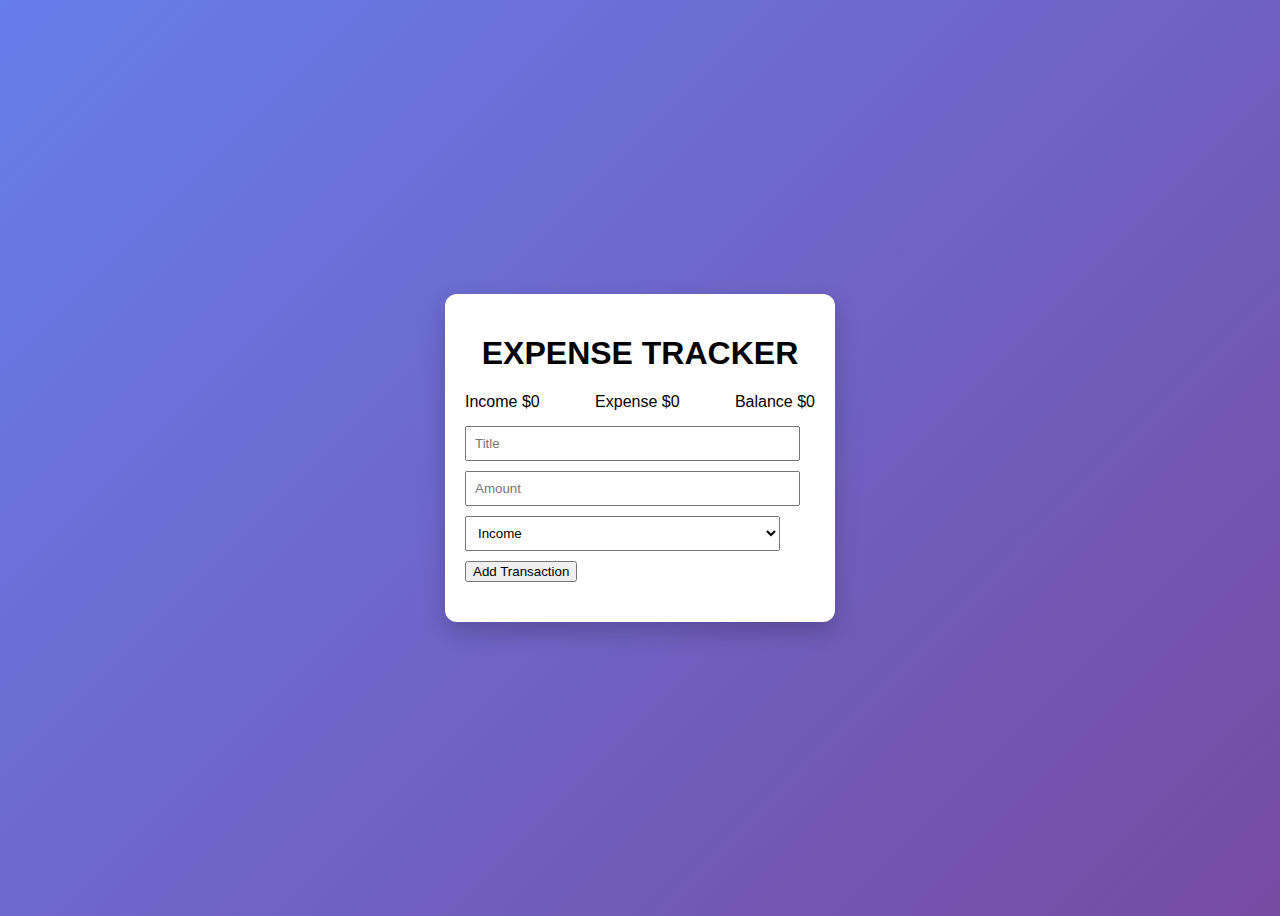
<file: index.html>
<!DOCTYPE html>
<html lang="en">
<head>
    <meta charset="UTF-8">
    <meta name="viewport" content="width=device-width, initial-scale=1.0">
    <title>Expense Tracker</title>
    <link rel="stylesheet" href="styling.css" />
    <script src="tracker.js"></script>
</head>
<body>
    <div class="container">
        <h1> EXPENSE TRACKER</h1>
        <div class="summary">
            <div> Income <span id="income">$0</span></div>
            <div> Expense <span id="expense">$0</span></div>
            <div> Balance <span id="balance">$0</span></div>
        </div>
        <form id="transaction-form">
            <input type="text" id="title" placeholder="Title" required />
            <input type="number" id="amount" placeholder="Amount" required />
            <select id="type">
                <option value="income"> Income </option>
                <option value="expense"> Expense </option>
            </select>
            <button>Add Transaction</button>
        </form>
        <ul id="transaction-list"></ul>
     </div>
</body>
</html>
</file>
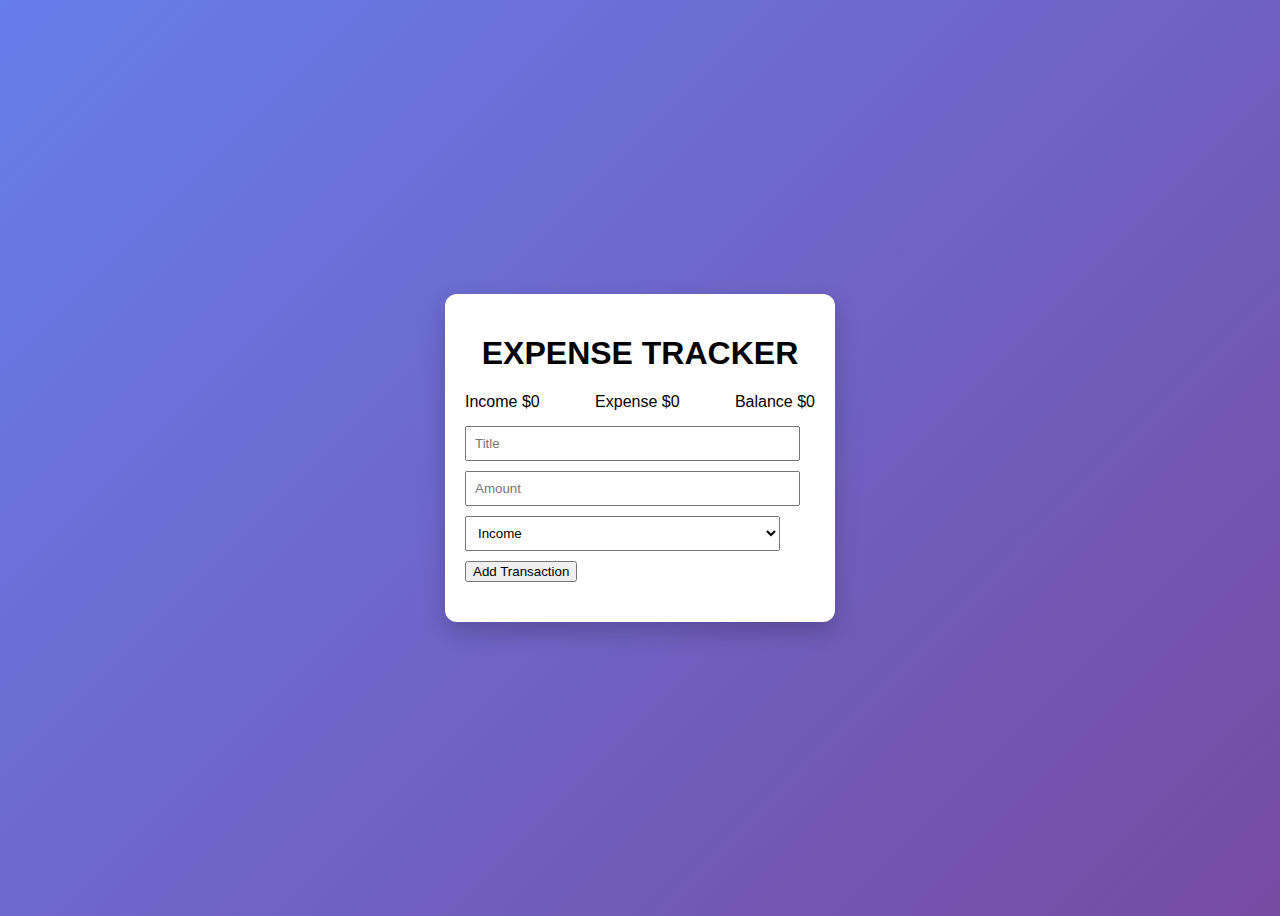
<file: structure.html>
<!DOCTYPE html>
<html lang="en">
<head>
    <meta charset="UTF-8">
    <meta name="viewport" content="width=device-width, initial-scale=1.0">
    <title>Expense Tracker</title>
    <link rel="stylesheet" href="styling.css" />
    <script src="tracker.js"></script>
</head>
<body>
    <div class="container">
        <h1> EXPENSE TRACKER</h1>
        <div class="summary">
            <div> Income <span id="income">$0</span></div>
            <div> Expense <span id="expense">$0</span></div>
            <div> Balance <span id="balance">$0</span></div>
        </div>
        <form id="transaction-form">
            <input type="text" id="title" placeholder="Title" required />
            <input type="number" id="amount" placeholder="Amount" required />
            <select id="type">
                <option value="income"> Income </option>
                <option value="expense"> Expense </option>
            </select>
            <button>Add Transaction</button>
        </form>
        <ul id="transaction-list"></ul>
     </div>
</body>
</html>
</file>
<file: styling.css>
body {
    font-family: 'Segoe UI', Tahoma, Geneva, Verdana, sans-serif;
    background: linear-gradient(135deg, #667eea, #764ba2);
    min-height: 100vh;
    display: flex;
    justify-content: center;
    align-items: center;
}
.container {
    background: white;
    width: 350px;
    padding: 20px;
    border-radius: 12px;
    box-shadow: 0 10px 25px rgba(0,0,0,0.2);
}
h1 {
    text-align: center;
}
.summary {
    display: flex;
    justify-content: space-between;
    margin: 15px 0;
}
.summary div {
    text-align: center;
}
form input, form select, form buttom {
    width: 90%;
    margin-bottom: 10px;
    padding: 8px;
}
#transaction-list {
    list-style: none;
    padding: 0;
    margin-top: 20px;
}
#transaction-list li {
    background:  #ffffff;
    padding: 12px 16px;
    margin-bottom: 10px;
    border-radius: 8px;
    display: flex;
    justify-content: space-between;
    align-items: center;
    box-shadow: 0 4px 10px rgba(0,0,0,0.05);
    transition: transform 0.2s ease, box-shadow 0.2s ease;
}
#transaction-list li:hover {
    transform: translateY(-2px);
    box-shadow: 0 6px 14px rgba(0,0,0,0.08);
}
#transaction-list li span {
    font-weight: bold;
}
.delete-btn {
    background: transparent;
    border: none;
    color: #999;
    font-size: 18px;
    cursor: pointer;
    margin-left: 10px;
    transition: color 0.2s ease;
}
</file>
